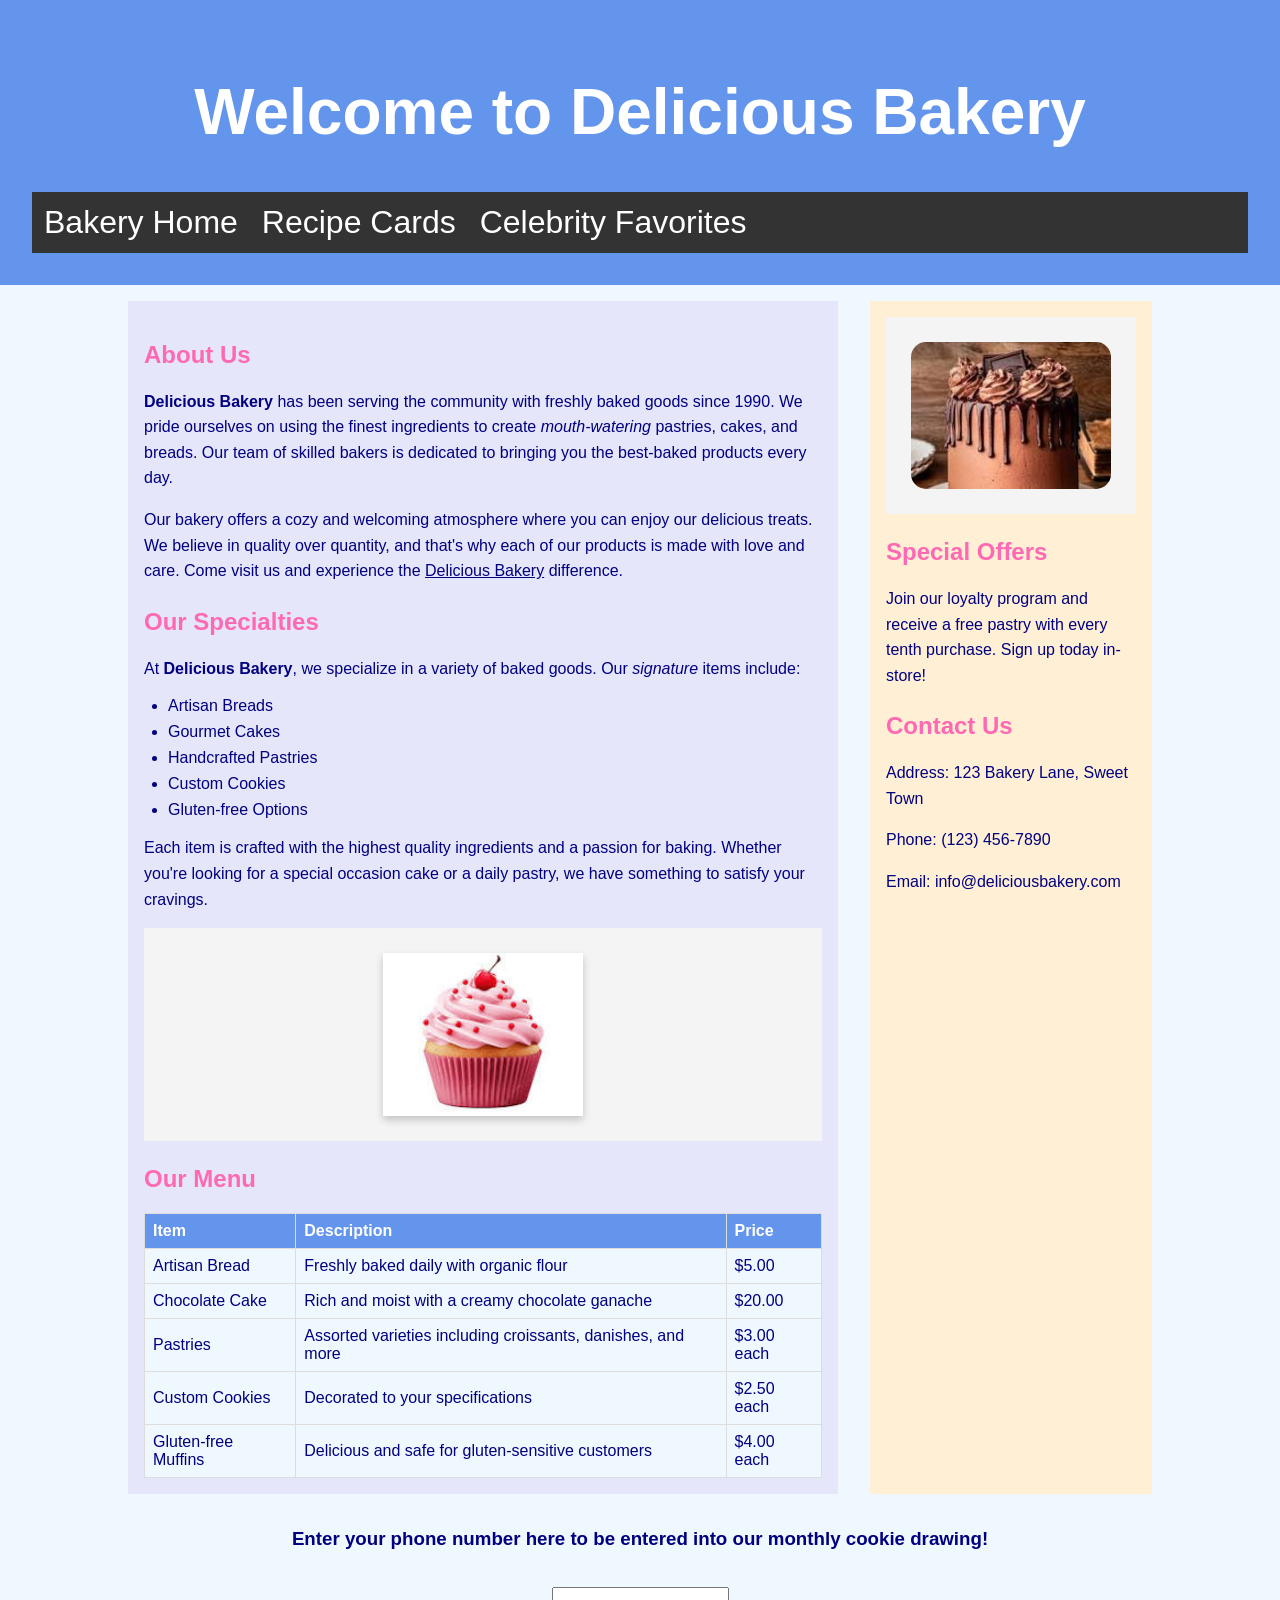
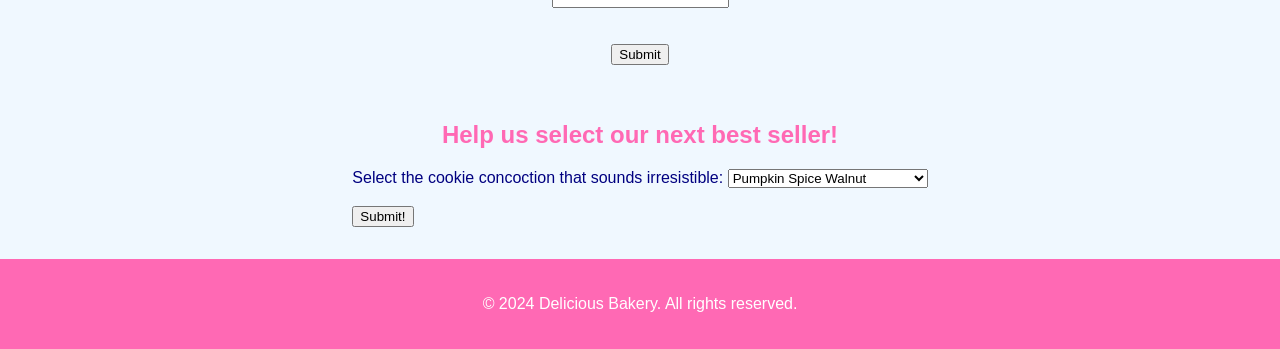
<file: index.html>
<!DOCTYPE html>
<html lang="en">
<head>
   <link rel="stylesheet" href="styles.css">
 
   <meta charset="UTF-8"> <meta name="viewport" content="width=device-width, initial-scale=1.0">
   <title>Delicious Bakery</title>
  </head>
  <body>
   <!-- Header of the website -->
   <header>
       <h1>Welcome to Delicious Bakery</h1>
      
       <div class="navbar">
           <a href="index.html">Bakery Home</a>
           <a href="recipes.html">Recipe Cards</a>
           <a href="celebrity.html">Celebrity Favorites</a>
       </div>
 
   </header>


   <!-- Main container with Flexbox layout -->
   <div class="container">


       <!-- Main content area with Flexbox layout -->
       <div class="main-content">
           <!-- Section for bakery introduction -->
           <section>
               <h2>About Us</h2>
               <p><strong>Delicious Bakery</strong> has been serving the community with freshly baked goods since 1990. We pride ourselves on using the finest ingredients to create <em>mouth-watering</em> pastries, cakes, and breads. Our team of skilled bakers is dedicated to bringing you the best-baked products every day.</p>
               <p>Our bakery offers a cozy and welcoming atmosphere where you can enjoy our delicious treats. We believe in quality over quantity, and that's why each of our products is made with love and care. Come visit us and experience the <u>Delicious Bakery</u> difference.</p>


               <h2>Our Specialties</h2>
               <p>At <strong>Delicious Bakery</strong>, we specialize in a variety of baked goods. Our <em>signature</em> items include:</p>
               <ul>
                   <li>Artisan Breads</li>
                   <li>Gourmet Cakes</li>
                   <li>Handcrafted Pastries</li>
                   <li>Custom Cookies</li>
                   <li>Gluten-free Options</li>
               </ul>
               <p>Each item is crafted with the highest quality ingredients and a passion for baking. Whether you're looking for a special occasion cake or a daily pastry, we have something to satisfy your cravings.</p>
               <div class="image-container">
               <img src="Images/cupcake.jpg" alt="cupcake" class="shadowed" class="bordered">
               </div>
               <h2>Our Menu</h2>
               <table>
                   <tr>
                       <th>Item</th>
                       <th>Description</th>
                       <th>Price</th>
                   </tr>
                   <tr>
                       <td>Artisan Bread</td>
                       <td>Freshly baked daily with organic flour</td>
                       <td>$5.00</td>
                   </tr>
                   <tr>
                       <td>Chocolate Cake</td>
                       <td>Rich and moist with a creamy chocolate ganache</td>
                       <td>$20.00</td>
                   </tr>
                   <tr>
                       <td>Pastries</td>
                       <td>Assorted varieties including croissants, danishes, and more</td>
                       <td>$3.00 each</td>
                   </tr>
                   <tr>
                       <td>Custom Cookies</td>
                       <td>Decorated to your specifications</td>
                       <td>$2.50 each</td>
                   </tr>
                   <tr>
                       <td>Gluten-free Muffins</td>
                       <td>Delicious and safe for gluten-sensitive customers</td>
                       <td>$4.00 each</td>
                   </tr>
               </table>
           </section>


           <!-- Aside for additional information -->
           <aside>
               <div class="image-container">
                   <img src="Images/choccake.jpg" alt="chocolate cake" class="rounded">
                   </div>
               <h2>Special Offers</h2>
               <p>Join our loyalty program and receive a free pastry with every tenth purchase. Sign up today in-store!</p>
               <h2>Contact Us</h2>
               <p>Address: 123 Bakery Lane, Sweet Town</p>
               <p>Phone: (123) 456-7890</p>
               <p>Email: info@deliciousbakery.com</p>
           </aside>
       </div>
        <!-- JavaScript -->
       <h3>Enter your phone number here to be entered into our monthly
           cookie drawing!</h3>
           <br>
           <input id="userInput"> <br><br>
           <button onclick="myFunction()">Submit</button>
           <p id="message"></p>
           <script>function myFunction() {
           let userInput = document.querySelector ("#userInput");
           let message = document.querySelector ("#message");
           message.innerHTML = "Thank your for entering our monthly drawing " + userInput.value;
           }
           </script>
      
       <h2>Help us select our next best seller!</h2>
<script>
function getOption() {
var obj = document.getElementById("mySelect");
document.getElementById("demo").innerHTML =
obj.options[obj.selectedIndex].text;
}
</script>
<form>
Select the cookie concoction that sounds irresistible:
<select id="mySelect">
<option>Pumpkin Spice Walnut</option>
<option>Orange Peel Creamsicle</option>
<option>Pineapple Upside Down Cake</option>
<option>Banana Pudding Pies</option>
</select>
<br><br>
<input type="button" onclick="getOption()" value="Submit!">
</form>
<p id="demo"></p>
       <footer>
           <p>&copy; 2024 Delicious Bakery. All rights reserved.</p>
       </footer>
   </div>
</body>
</html>
</file>
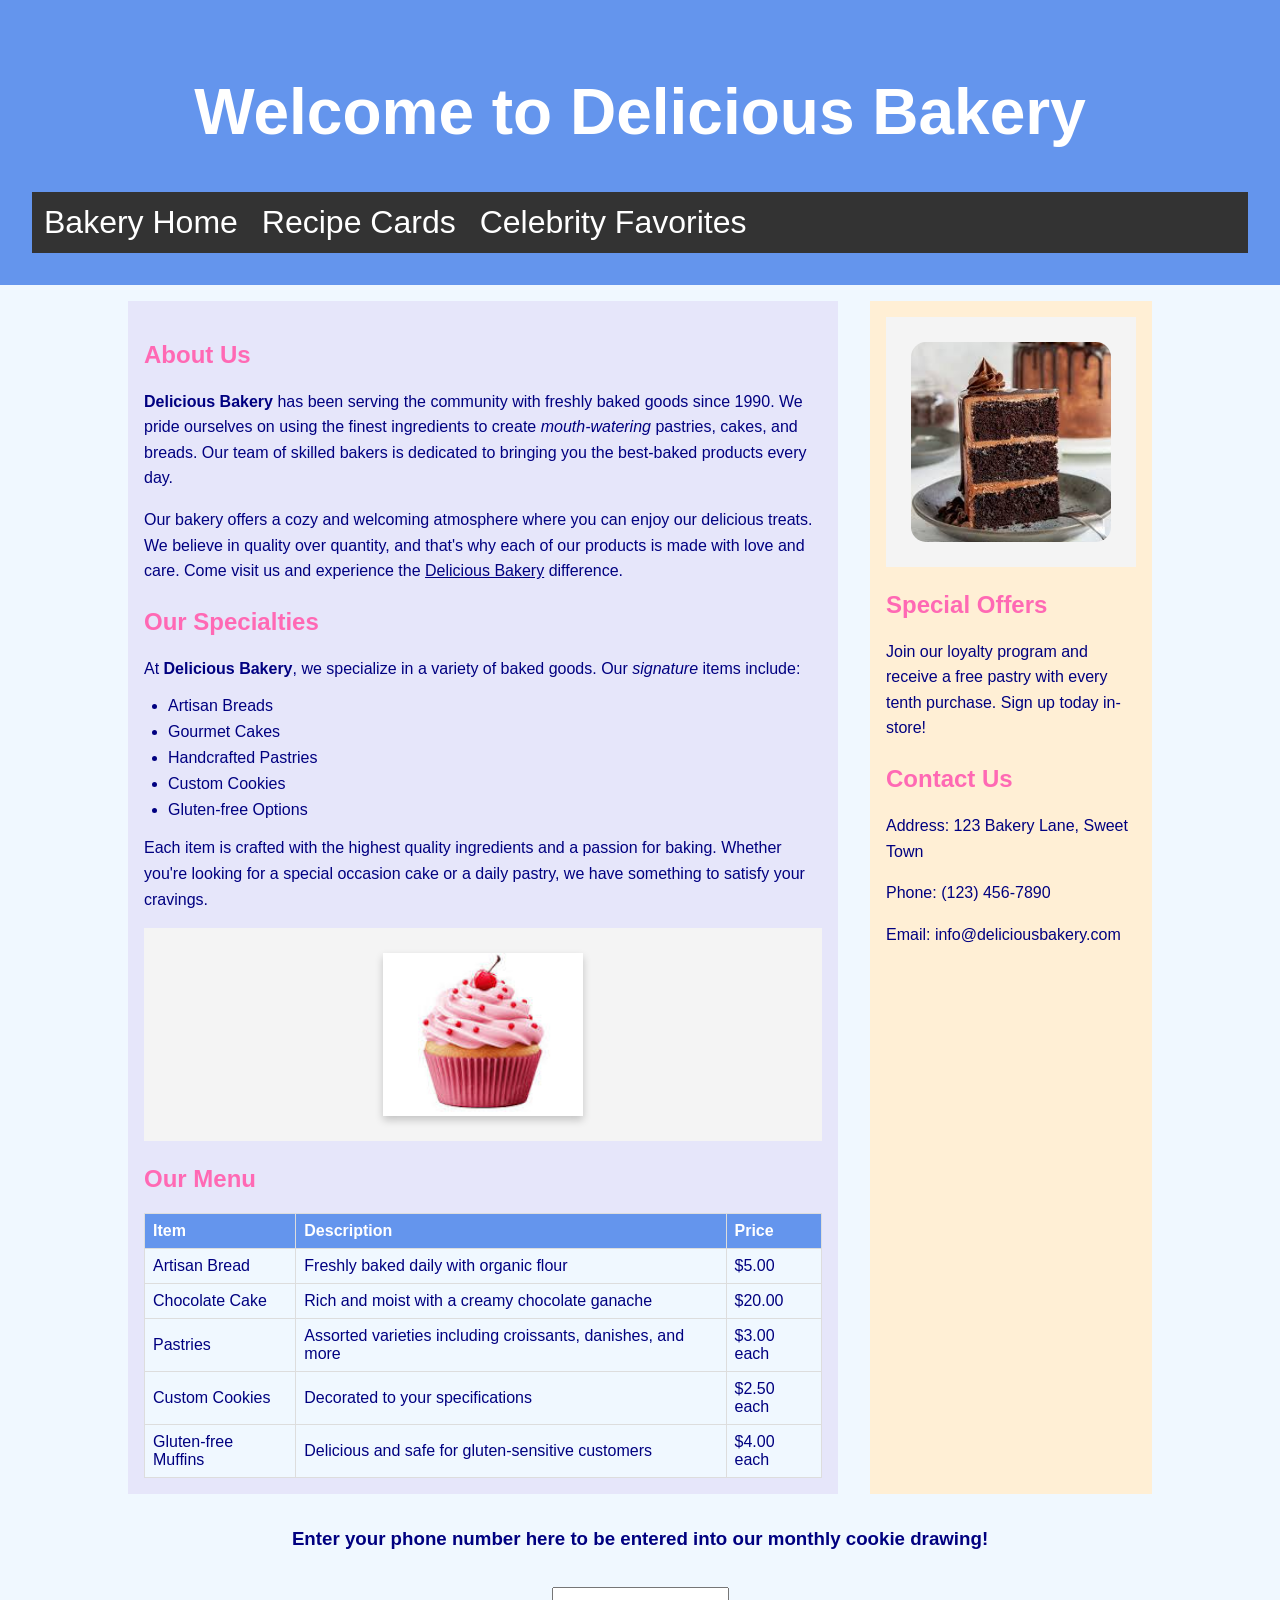
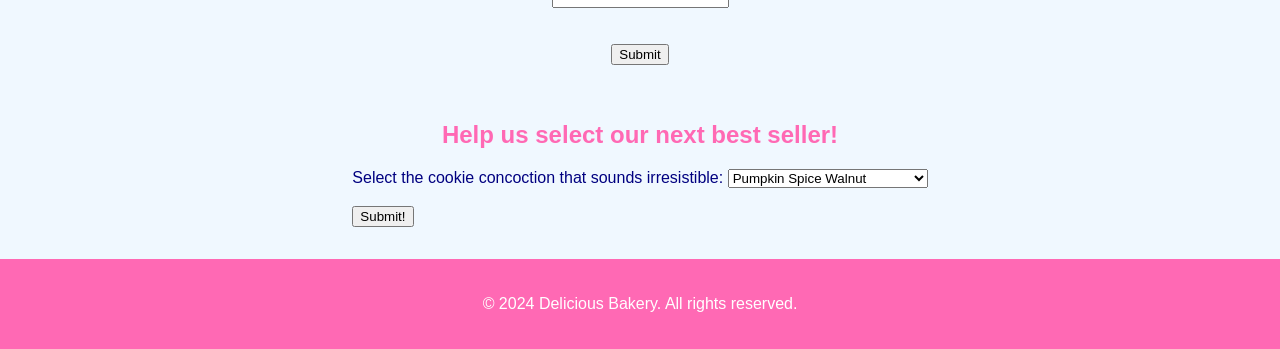
<file: page3.html>
<!DOCTYPE html>
<html lang="en">
<head>
   <link rel="stylesheet" href="styles.css">
 
   <meta charset="UTF-8"> <meta name="viewport" content="width=device-width, initial-scale=1.0">
   <title>Delicious Bakery</title>
  </head>
  <body>
   <!-- Header of the website -->
   <header>
       <h1>Welcome to Delicious Bakery</h1>
      
       <div class="navbar">
           <a href="index.html">Bakery Home</a>
           <a href="recipes.html">Recipe Cards</a>
           <a href="celebrity.html">Celebrity Favorites</a>
       </div>
 
   </header>


   <!-- Main container with Flexbox layout -->
   <div class="container">


       <!-- Main content area with Flexbox layout -->
       <div class="main-content">
           <!-- Section for bakery introduction -->
           <section>
               <h2>About Us</h2>
               <p><strong>Delicious Bakery</strong> has been serving the community with freshly baked goods since 1990. We pride ourselves on using the finest ingredients to create <em>mouth-watering</em> pastries, cakes, and breads. Our team of skilled bakers is dedicated to bringing you the best-baked products every day.</p>
               <p>Our bakery offers a cozy and welcoming atmosphere where you can enjoy our delicious treats. We believe in quality over quantity, and that's why each of our products is made with love and care. Come visit us and experience the <u>Delicious Bakery</u> difference.</p>


               <h2>Our Specialties</h2>
               <p>At <strong>Delicious Bakery</strong>, we specialize in a variety of baked goods. Our <em>signature</em> items include:</p>
               <ul>
                   <li>Artisan Breads</li>
                   <li>Gourmet Cakes</li>
                   <li>Handcrafted Pastries</li>
                   <li>Custom Cookies</li>
                   <li>Gluten-free Options</li>
               </ul>
               <p>Each item is crafted with the highest quality ingredients and a passion for baking. Whether you're looking for a special occasion cake or a daily pastry, we have something to satisfy your cravings.</p>
               <div class="image-container">
               <img src="Images/cupcake.jpg" alt="cupcake" class="shadowed" class="bordered">
               </div>
               <h2>Our Menu</h2>
               <table>
                   <tr>
                       <th>Item</th>
                       <th>Description</th>
                       <th>Price</th>
                   </tr>
                   <tr>
                       <td>Artisan Bread</td>
                       <td>Freshly baked daily with organic flour</td>
                       <td>$5.00</td>
                   </tr>
                   <tr>
                       <td>Chocolate Cake</td>
                       <td>Rich and moist with a creamy chocolate ganache</td>
                       <td>$20.00</td>
                   </tr>
                   <tr>
                       <td>Pastries</td>
                       <td>Assorted varieties including croissants, danishes, and more</td>
                       <td>$3.00 each</td>
                   </tr>
                   <tr>
                       <td>Custom Cookies</td>
                       <td>Decorated to your specifications</td>
                       <td>$2.50 each</td>
                   </tr>
                   <tr>
                       <td>Gluten-free Muffins</td>
                       <td>Delicious and safe for gluten-sensitive customers</td>
                       <td>$4.00 each</td>
                   </tr>
               </table>
           </section>


           <!-- Aside for additional information -->
           <aside>
               <div class="image-container">
                   <img src="Images/chocolatecake2.jpg" alt="chocolate cake" class="rounded">
                   </div>
               <h2>Special Offers</h2>
               <p>Join our loyalty program and receive a free pastry with every tenth purchase. Sign up today in-store!</p>
               <h2>Contact Us</h2>
               <p>Address: 123 Bakery Lane, Sweet Town</p>
               <p>Phone: (123) 456-7890</p>
               <p>Email: info@deliciousbakery.com</p>
           </aside>
       </div>
        <!-- JavaScript -->
       <h3>Enter your phone number here to be entered into our monthly
           cookie drawing!</h3>
           <br>
           <input id="userInput"> <br><br>
           <button onclick="myFunction()">Submit</button>
           <p id="message"></p>
           <script>function myFunction() {
           let userInput = document.querySelector ("#userInput");
           let message = document.querySelector ("#message");
           message.innerHTML = "Thank your for entering our monthly drawing " + userInput.value;
           }
           </script>
      
       <h2>Help us select our next best seller!</h2>
<script>
function getOption() {
var obj = document.getElementById("mySelect");
document.getElementById("demo").innerHTML =
obj.options[obj.selectedIndex].text;
}
</script>
<form>
Select the cookie concoction that sounds irresistible:
<select id="mySelect">
<option>Pumpkin Spice Walnut</option>
<option>Orange Peel Creamsicle</option>
<option>Pineapple Upside Down Cake</option>
<option>Banana Pudding Pies</option>
</select>
<br><br>
<input type="button" onclick="getOption()" value="Submit!">
</form>
<p id="demo"></p>
       <footer>
           <p>&copy; 2024 Delicious Bakery. All rights reserved.</p>
       </footer>
   </div>
</body>
</html>
</file>
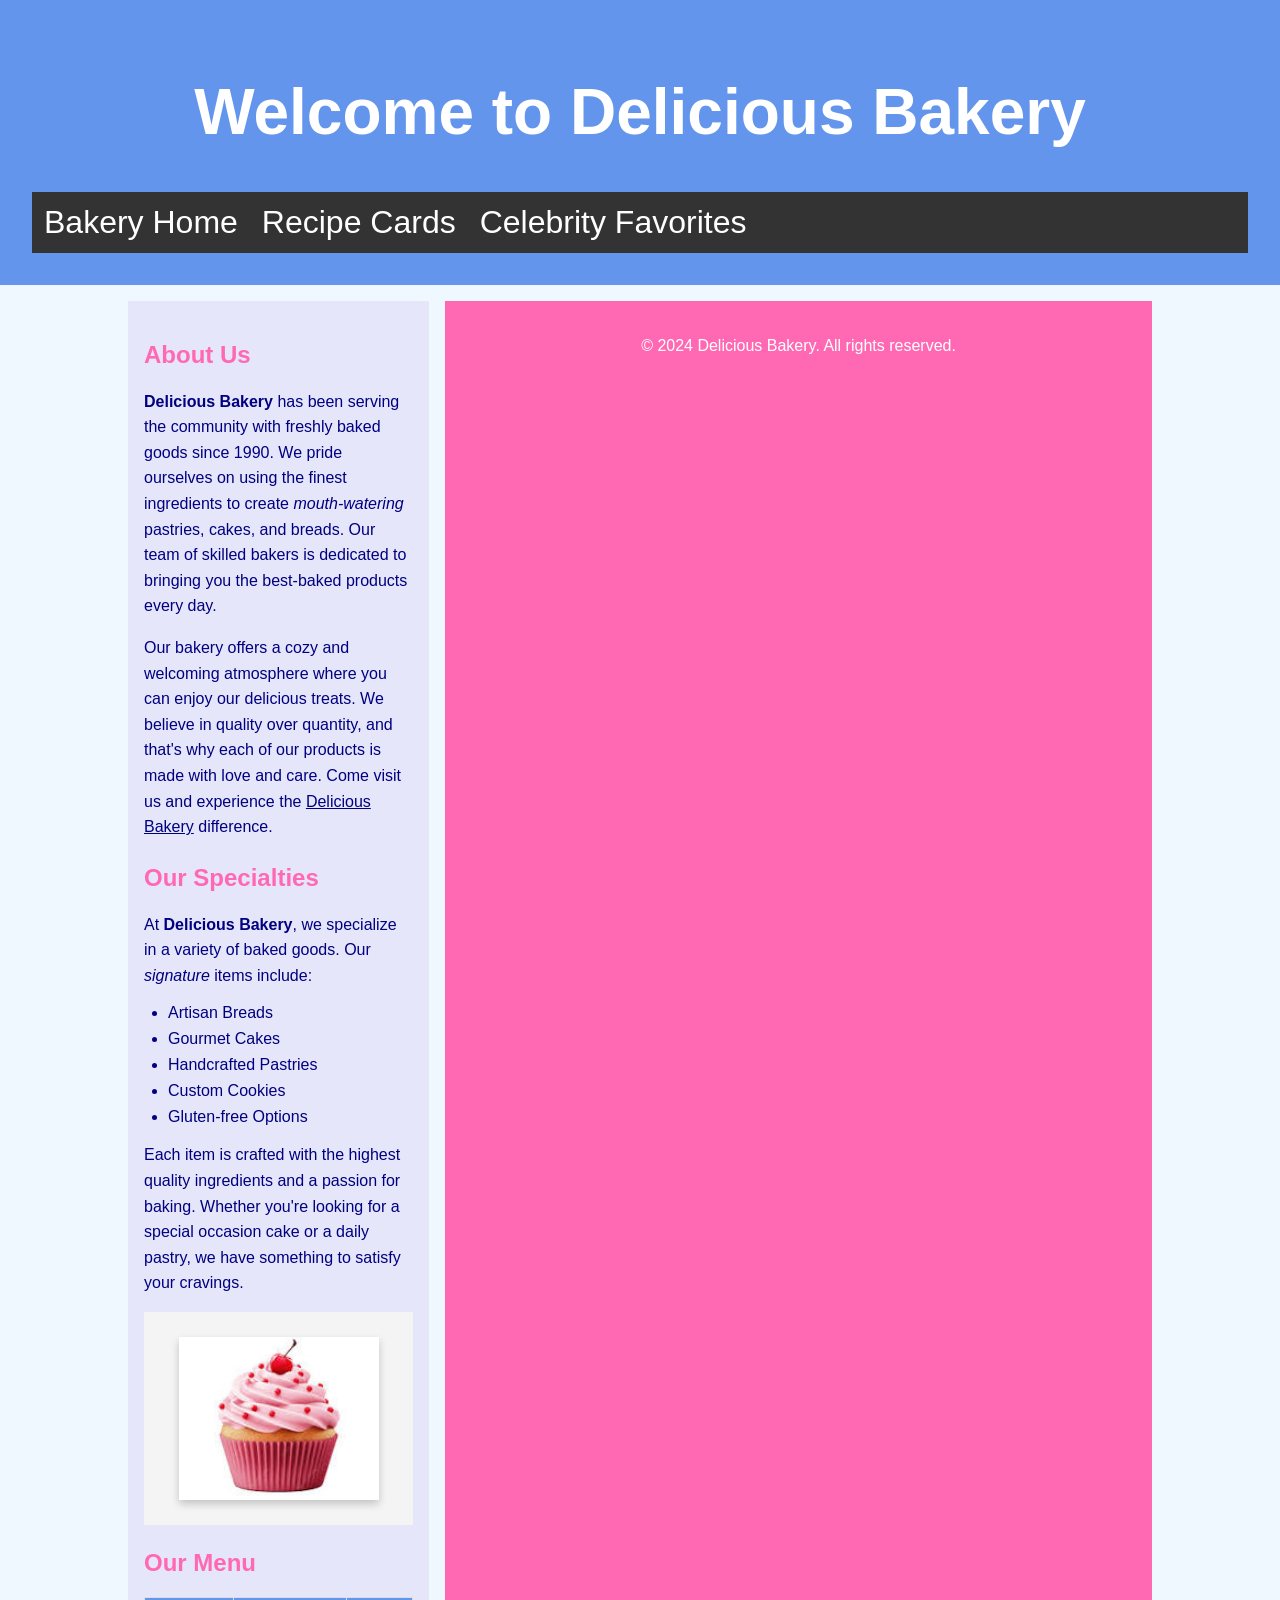
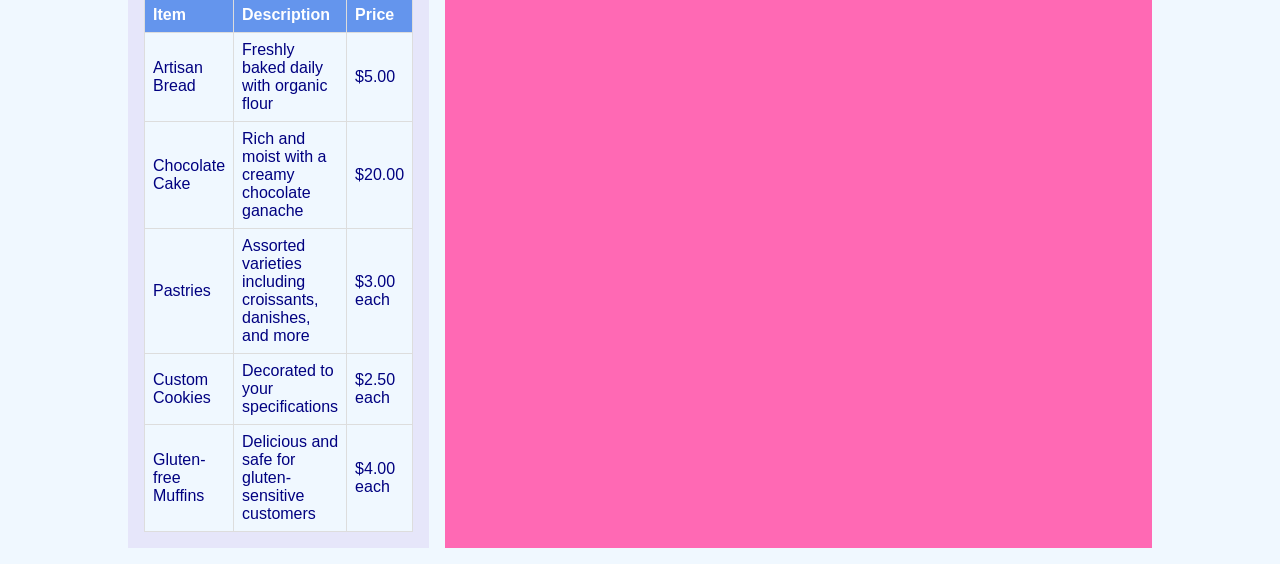
<file: recipes.html>
<!DOCTYPE html>
<html lang="en">
<head>
   <link rel="stylesheet" href="styles.css">
 
   <meta charset="UTF-8"> <meta name="viewport" content="width=device-width, initial-scale=1.0">
   <title>Delicious Bakery</title>
  </head>
  <body>
   <!-- Header of the website -->
   <header>
       <h1>Welcome to Delicious Bakery</h1>
      
       <div class="navbar">
           <a href="index.html">Bakery Home</a>
           <a href="recipes.html">Recipe Cards</a>
           <a href="celebrity.html">Celebrity Favorites</a>
       </div>
 
   </header>


   <!-- Main container with Flexbox layout -->
   <div class="container">


       <!-- Main content area with Flexbox layout -->
       <div class="main-content">
           <!-- Section for bakery introduction -->
           <section>
               <h2>About Us</h2>
               <p><strong>Delicious Bakery</strong> has been serving the community with freshly baked goods since 1990. We pride ourselves on using the finest ingredients to create <em>mouth-watering</em> pastries, cakes, and breads. Our team of skilled bakers is dedicated to bringing you the best-baked products every day.</p>
               <p>Our bakery offers a cozy and welcoming atmosphere where you can enjoy our delicious treats. We believe in quality over quantity, and that's why each of our products is made with love and care. Come visit us and experience the <u>Delicious Bakery</u> difference.</p>


               <h2>Our Specialties</h2>
               <p>At <strong>Delicious Bakery</strong>, we specialize in a variety of baked goods. Our <em>signature</em> items include:</p>
               <ul>
                   <li>Artisan Breads</li>
                   <li>Gourmet Cakes</li>
                   <li>Handcrafted Pastries</li>
                   <li>Custom Cookies</li>
                   <li>Gluten-free Options</li>
               </ul>
               <p>Each item is crafted with the highest quality ingredients and a passion for baking. Whether you're looking for a special occasion cake or a daily pastry, we have something to satisfy your cravings.</p>
               <div class="image-container">
               <img src="Images/cupcake.jpg" alt="cupcake" class="shadowed" class="bordered">
               </div>
               <h2>Our Menu</h2>
               <table>
                   <tr>
                       <th>Item</th>
                       <th>Description</th>
                       <th>Price</th>
                   </tr>
                   <tr>
                       <td>Artisan Bread</td>
                       <td>Freshly baked daily with organic flour</td>
                       <td>$5.00</td>
                   </tr>
                   <tr>
                       <td>Chocolate Cake</td>
                       <td>Rich and moist with a creamy chocolate ganache</td>
                       <td>$20.00</td>
                   </tr>
                   <tr>
                       <td>Pastries</td>
                       <td>Assorted varieties including croissants, danishes, and more</td>
                       <td>$3.00 each</td>
                   </tr>
                   <tr>
                       <td>Custom Cookies</td>
                       <td>Decorated to your specifications</td>
                       <td>$2.50 each</td>
                   </tr>
                   <tr>
                       <td>Gluten-free Muffins</td>
                       <td>Delicious and safe for gluten-sensitive customers</td>
                       <td>$4.00 each</td>
                   </tr>
               </table>
           </section>


           <!-- Aside for additional information -->
          
       <footer>
           <p>&copy; 2024 Delicious Bakery. All rights reserved.</p>
       </footer>
   </div>
</body>
</html>
</file>
<file: styles.css>
/* Navigation Bar Container */

.navbar {
   background-color: #333;
   overflow: hidden;
}


/* Navigation Links */
.navbar a {
   float: left;
   display: block;
   color: white;
   text-align: center;
   padding: 12px 12px;
   text-decoration: none;
}


/* Change color on hover */
.navbar a:hover {
   background-color: #ddd;
   color: navy;
}


/* Active/current link */
.navbar a.active {
   background-color: #4CAF50;
   color: white;
}


body {
   font-family: Arial, sans-serif;
   margin: 0;
   padding: 0;
   background-color: #f0f8ff; /* Light cornflower blue background */
   color: #000080; /* Navy blue text */
}


/* Title */
title {
   color: #6495ed; /* Cornflower blue */
}


/* Header */
header {
   background-color: #6495ed; /* Cornflower blue */
   color: white;
   text-align: center;
   padding: 1em;
   font-size: 2em;
}


/* Sub-Headers (H2) */
h2 {
   color: #ff69b4; /* Pink */
   margin-top: 1em;
}


/* Paragraphs */
p {
   line-height: 1.6;
   margin-bottom: 1em;
}


/* Bold, Italic, Underline */
strong {
   font-weight: bold;
}


em {
   font-style: italic;
}


u {
   text-decoration: underline;
}


/* List - bullet */
ul {
   list-style-type: disc;
   padding-left: 1.5em;
}


li {
   margin-bottom: 0.5em;
}


/* List - number */
ol {
   list-style-type: decimal;
   padding-left: 1.5em;
}


li {
   margin-bottom: 0.5em;
}


/* Footer */
footer {
   background-color: #ff69b4; /* Pink */
   color: white;
   text-align: center;
   padding: 1em 0;
   width: 100%;
}


/* Table */
table {
   width: 100%;
   border-collapse: collapse;
   margin-top: 1em;
}


th, td {
   border: 1px solid #ddd;
   padding: 8px;
   text-align: left;
}


th {
   background-color: #6495ed; /* Cornflower blue */
   color: white;
}


td {
   background-color: #f0f8ff; /* Light cornflower blue */
}


/* Flexbox layout */
.container {
   display: flex;
   flex-direction: column;
   align-items: center;
   justify-content: space-between;
   min-height: 100vh;
}


.main-content {
   display: flex;
   justify-content: space-around;
   width: 80%;
   margin: 1em 0;
}


footer {
   display: flex;
   justify-content: center;
   width: 100%;
}


/* Sections */
section {
   flex: 3;
   padding: 1em;
   background-color: #e6e6fa; /* Light lavender for section background */
   margin-right: 1em;
}


aside {
   flex: 1;
   background-color: #ffefd5; /* Papaya whip */
   padding: 1em;
   margin-left: 1em;
}
.image-container {
   display: flex;
   flex-wrap: wrap;
   justify-content: space-around;
   padding: 20px;
   background-color: #f4f4f4;
}


/* Responsive Image */
.responsive {
   max-width: 100%;
   height: auto;
}


/* Bordered Image */
.bordered {
   border: 2px solid #ccc;
   padding: 5px;
}


/* Rounded Corners Image */
.rounded {
   border-radius: 15px;
}


/* Shadowed Image */
.shadowed {
   box-shadow: 0 4px 8px rgba(0, 0, 0, 0.2);
}


/* Adding some common styles to all images for consistency */
.image-container img {
   margin: 5px;
   width: 200px; /* You can adjust the width as per your requirement */
}
</file>
